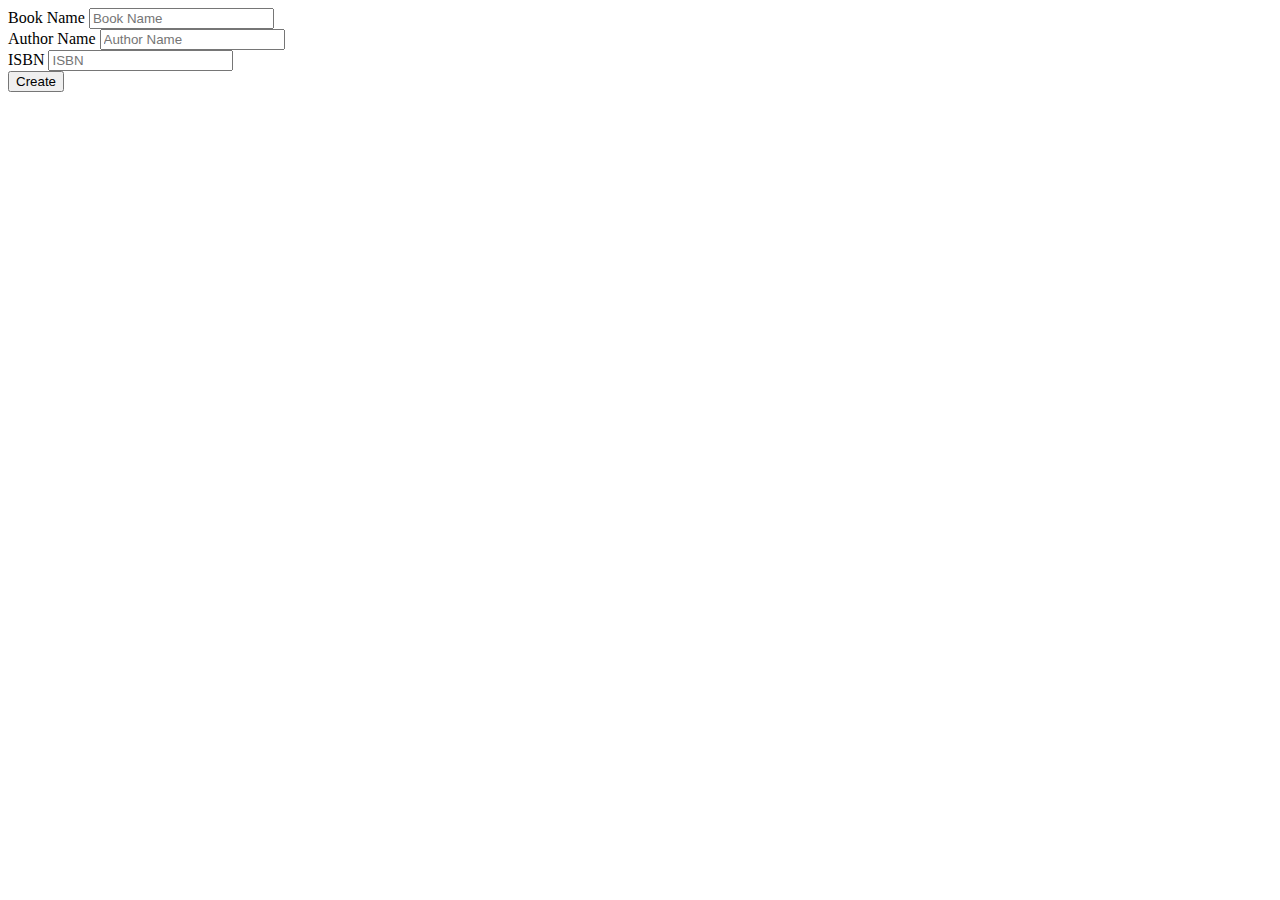
<file: ex5/HtmlPage.html>
﻿<!DOCTYPE html>
<html xmlns="http://www.w3.org/1999/xhtml">
<head>
    <title></title>
</head>
<body>

    <form ng-submit="addBook()" class="form-inline">
        <div class="form-group">
            <label for="inputBookName">
                Book Name
            </label>
            <input id="inputBookName" type="text" placeholder="Book Name"
                   ng-model="book.BookName" class="form-control" />
        </div>

        <div class="form-group">
            <label for="inputAuthorName">
                Author Name
            </label>
            <input id="inputAuthorName" type="text" placeholder="Author Name"
                   ng-model="book.AuthorName" class="form-control" />
        </div>

        <div class="form-group">
            <label for="inputISBN">
               ISBN
            </label>
            <input id="inputISBN" type="text" placeholder="ISBN"
                   ng-model="book.ISBN" class="form-control" />
        </div>

        <input type="submit" class="btn btn-success" value="Create">

    </form>


</body>
</html>
</file>
